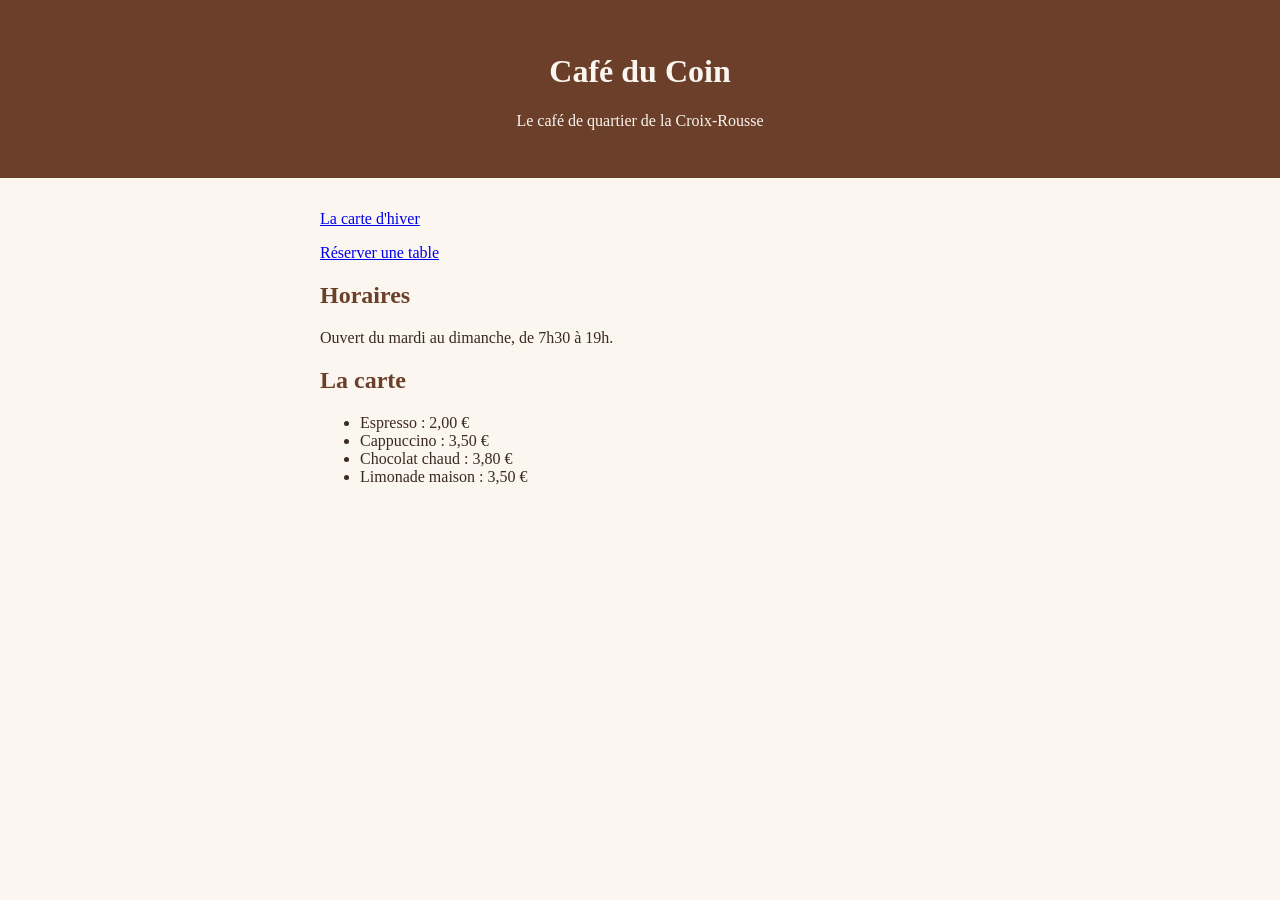
<file: index.html>
<!DOCTYPE html>
<html lang="fr">
<head>
  <meta charset="utf-8">
  <title>Café du Coin</title>
  <link rel="stylesheet" href="style.css">
</head>
<body>
  <header>
    <h1>Café du Coin</h1>
    <p class="slogan">Le café de quartier de la Croix-Rousse</p>
  </header>
  <main>
    <p class="liens"><a href="menu-hiver.html">La carte d'hiver</a></p>
    <p class="liens"><a href="reservation.html">Réserver une table</a></p>
    <h2>Horaires</h2>
    <p>Ouvert du mardi au dimanche, de 7h30 à 19h.</p>
    <h2>La carte</h2>
    <ul>
      <li>Espresso : 2,00 €</li>
      <li>Cappuccino : 3,50 €</li>
      <li>Chocolat chaud : 3,80 €</li>
      <li>Limonade maison : 3,50 €</li>
    </ul>
  </main>
</body>
</html>
</file>
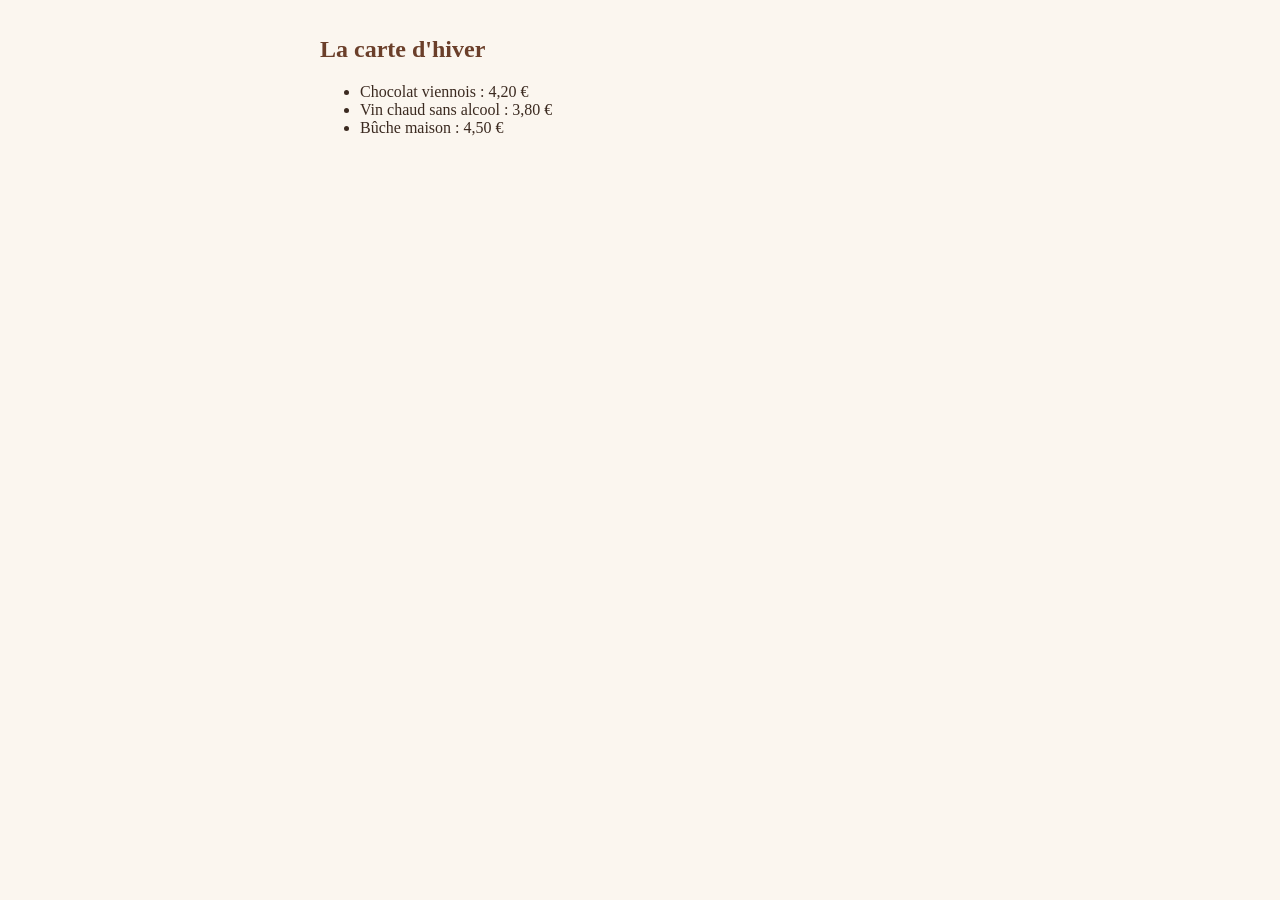
<file: menu-hiver.html>
<!DOCTYPE html>
<html lang="fr">
<head>
  <meta charset="utf-8">
  <title>La carte d'hiver</title>
  <link rel="stylesheet" href="style.css">
</head>
<body>
  <main>
    <h2>La carte d'hiver</h2>
    <ul>
      <li>Chocolat viennois : 4,20 €</li>
      <li>Vin chaud sans alcool : 3,80 €</li>
      <li>Bûche maison : 4,50 €</li>
    </ul>
  </main>
</body>
</html>
</file>
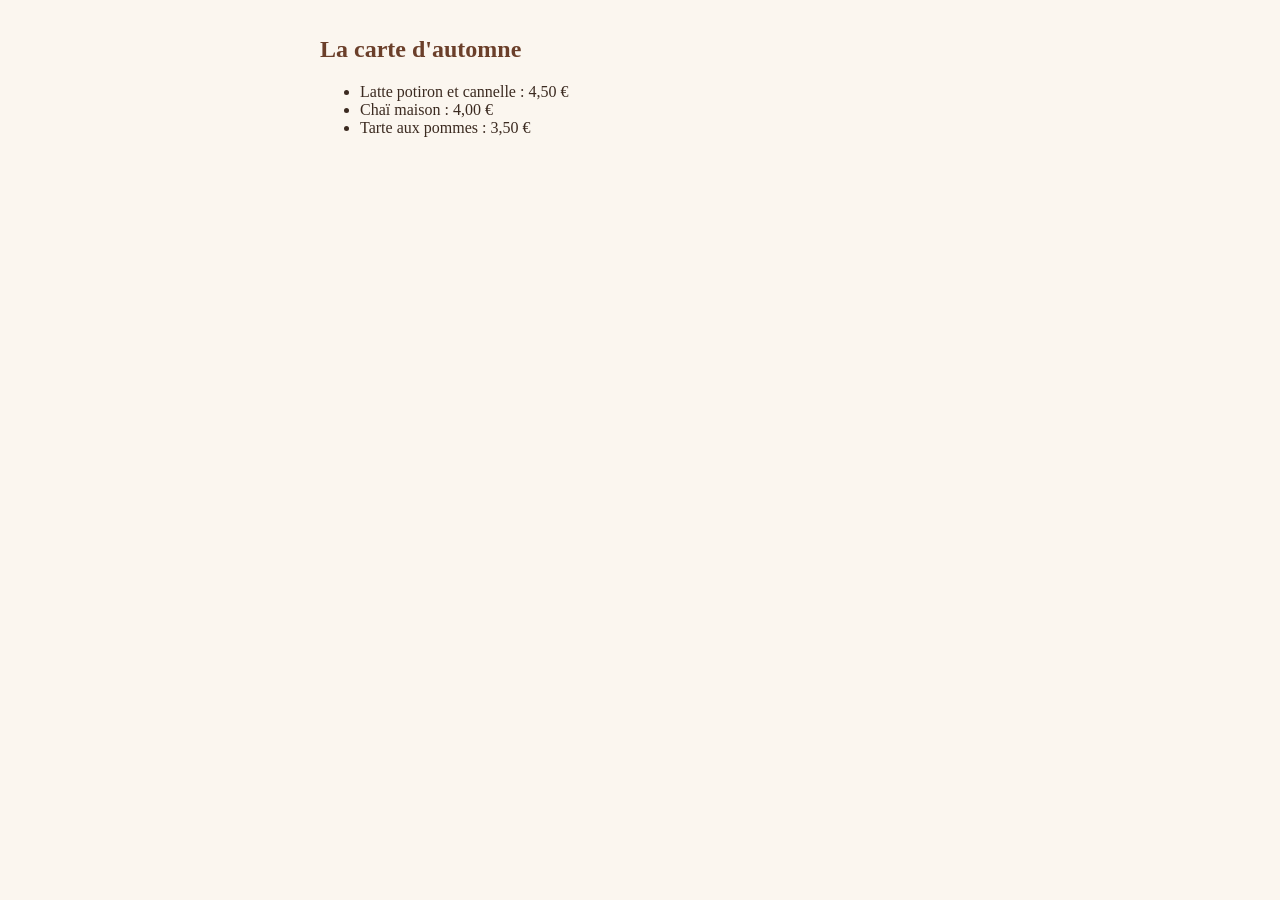
<file: menu.html>
<!DOCTYPE html>
<html lang="fr">
<head>
  <meta charset="utf-8">
  <title>La carte d'automne</title>
  <link rel="stylesheet" href="style.css">
</head>
<body>
  <main>
    <h2>La carte d'automne</h2>
    <ul>
      <li>Latte potiron et cannelle : 4,50 €</li>
      <li>Chaï maison : 4,00 €</li>
      <li>Tarte aux pommes : 3,50 €</li>
    </ul>
  </main>
</body>
</html>
</file>
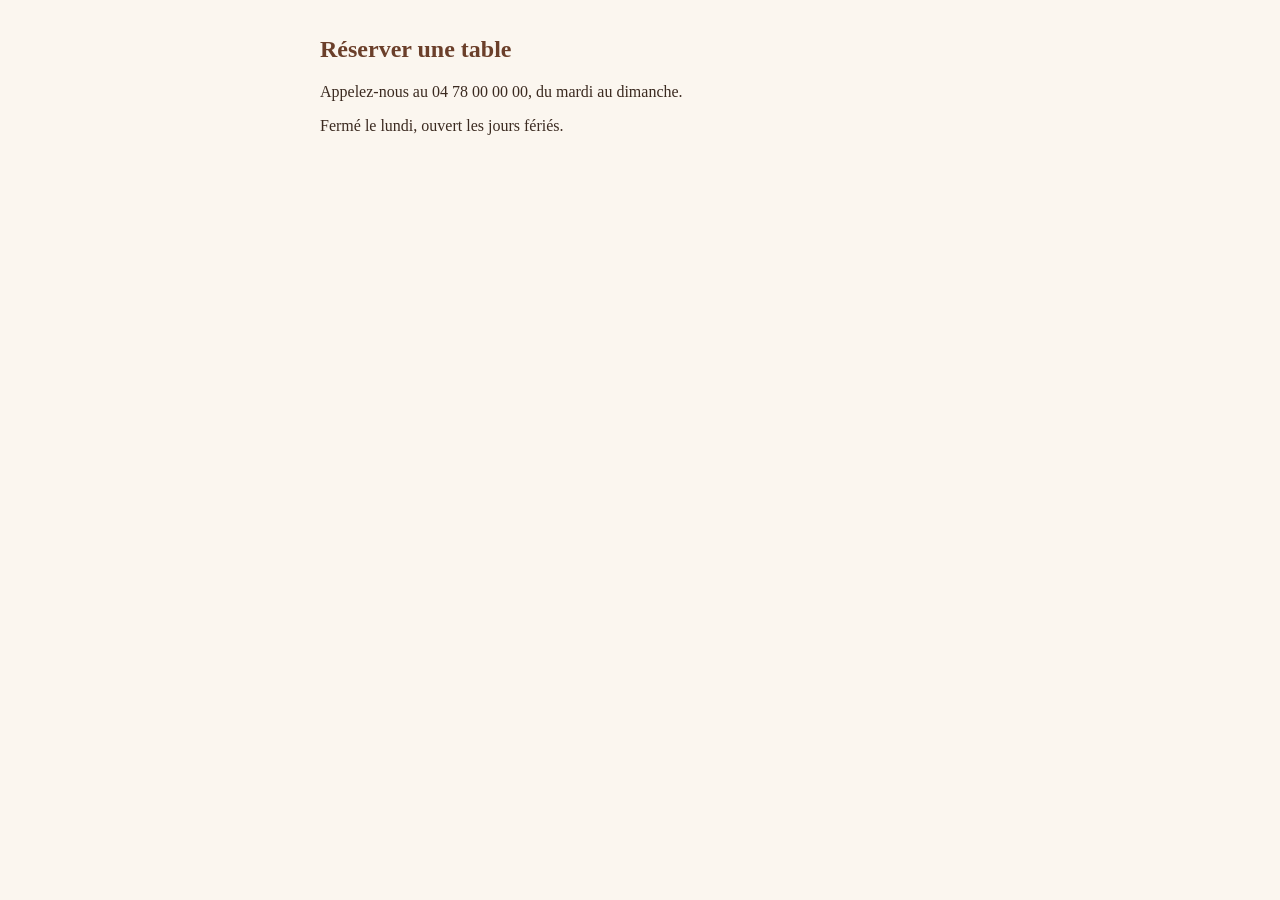
<file: reservation.html>
<!DOCTYPE html>
<html lang="fr">
<head>
  <meta charset="utf-8">
  <title>Réserver une table</title>
  <link rel="stylesheet" href="style.css">
</head>
<body>
  <main>
    <h2>Réserver une table</h2>
    <p>Appelez-nous au 04 78 00 00 00, du mardi au dimanche.</p>
    <p>Fermé le lundi, ouvert les jours fériés.</p>
  </main>
</body>
</html>
</file>
<file: style.css>
body {
  margin: 0;
  font-family: Georgia, serif;
  color: #3b2a20;
  background: #fbf6ef;
}

header {
  padding: 2rem;
  text-align: center;
  color: #fbf6ef;
  background: #6b3f2a;
}

main {
  max-width: 40rem;
  margin: 0 auto;
  padding: 1rem 2rem 2rem;
}

h2 {
  color: #6b3f2a;
}
</file>
